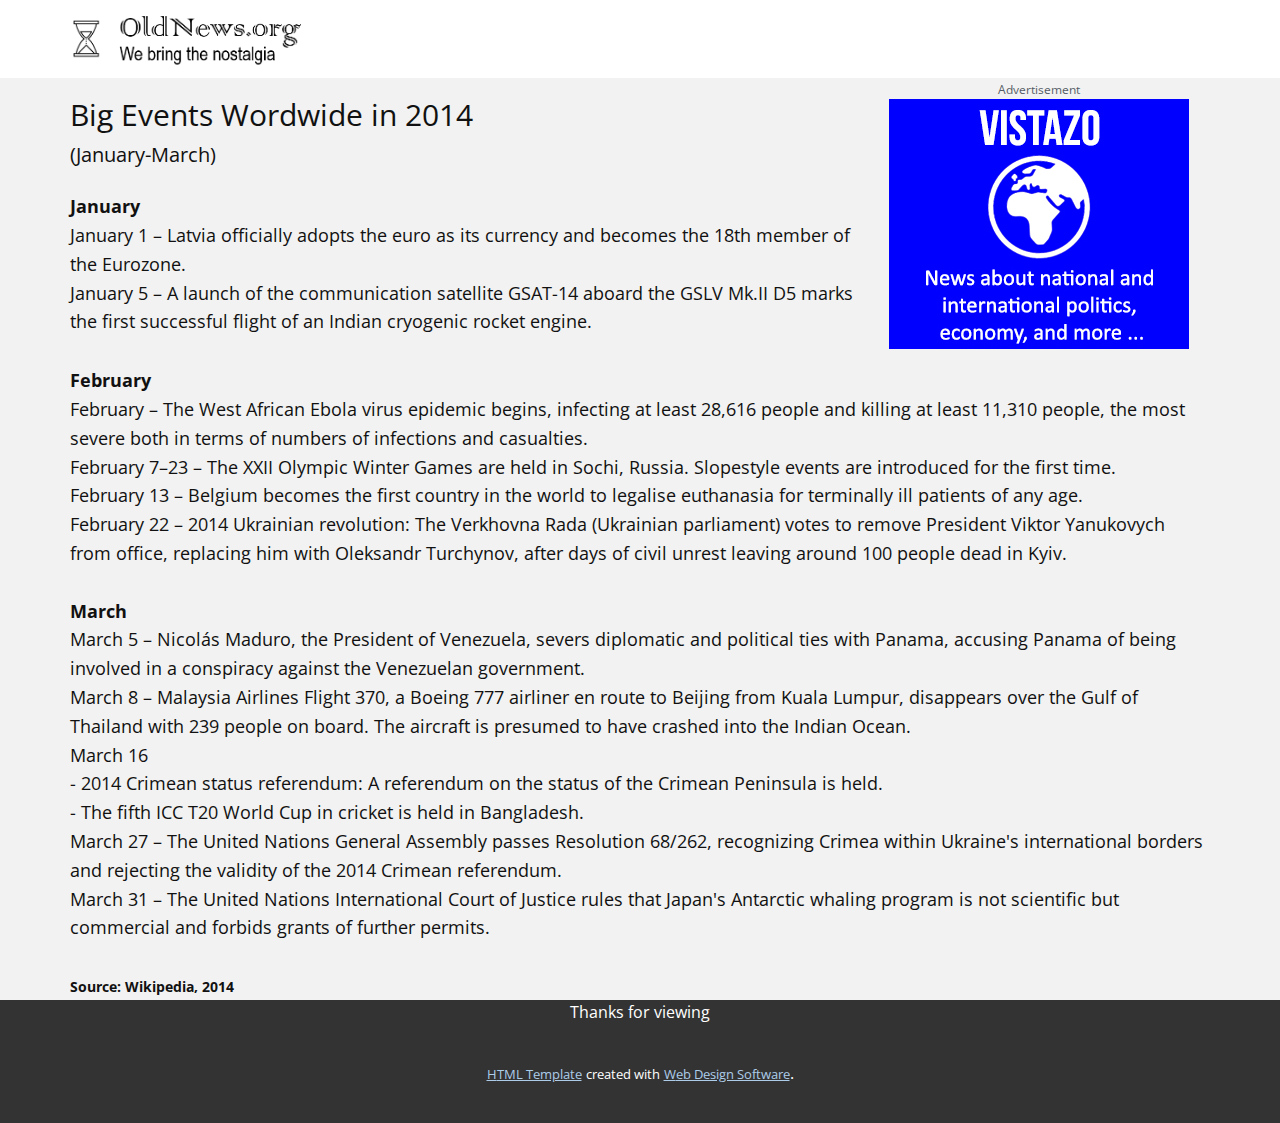
<file: site7/index.html>
<!DOCTYPE html>
<html style="font-size: 16px;">
  <head>
    <meta name="viewport" content="width=device-width, initial-scale=1.0">
    <meta charset="utf-8">
    <meta name="keywords" content="INTUITIVE">
    <meta name="description" content="">
    <meta name="page_type" content="np-template-header-footer-from-plugin">
    <title>Situation 7</title>
    <link rel="stylesheet" href="nicepage.css" media="screen">
<link rel="stylesheet" href="Situation-7.css" media="screen">
    <script class="u-script" type="text/javascript" src="jquery.js" defer=""></script>
    <script class="u-script" type="text/javascript" src="nicepage.js" defer=""></script>
    <meta name="generator" content="Nicepage 3.3.3, nicepage.com">
    <link id="u-theme-google-font" rel="stylesheet" href="https://fonts.googleapis.com/css?family=Roboto:100,100i,300,300i,400,400i,500,500i,700,700i,900,900i|Open+Sans:300,300i,400,400i,600,600i,700,700i,800,800i">
    
    
    
    <script type="application/ld+json">{
		"@context": "http://schema.org",
		"@type": "Organization",
		"name": "",
		"url": "index.html"
}</script>
    <meta property="og:title" content="Situation 7">
    <meta property="og:type" content="website">
    <meta name="theme-color" content="#478ac9">
    <link rel="canonical" href="index.html">
    <meta property="og:url" content="index.html">
  </head>
  <body data-home-page="Situation-7.html" data-home-page-title="Situation 7" class="u-body"><header class="u-clearfix u-header u-white u-header" id="sec-0cfb"><div class="u-clearfix u-sheet u-sheet-1">
        <img src="images/11.png" alt="" class="u-expanded-height u-image u-image-default u-image-1" data-image-width="1259" data-image-height="173">
      </div></header>
    <section class="u-clearfix u-grey-5 u-section-1" id="sec-c8c6">
      <div class="u-clearfix u-sheet u-sheet-1">
        <p class="u-small-text u-text u-text-font u-text-palette-5-dark-2 u-text-variant u-text-1">Advertisement</p>
        <p class="u-text u-text-2">
          <span style="font-size: 1.875rem;">Big Events Wordwide in 2014</span>&nbsp;<span style="font-weight: 400; font-size: 1.25rem;">
            <br>(January-March)&nbsp;
          </span>
          <span style="font-size: 0.625rem;"></span>
          <br>
        </p>
        <img src="images/11.mediumbluestatic.jpg" alt="" class="u-image u-image-default u-image-1">
        <p class="u-text u-text-3">
          <span style="font-weight: 700;">January&nbsp;</span>
          <br>January 1 – Latvia officially adopts the
euro as its currency and becomes the 18th member of the Eurozone.&nbsp;<br>January 5 – A launch of the communication
satellite GSAT-14 aboard the GSLV Mk.II D5 marks the first successful flight of
an Indian cryogenic rocket engine.
&nbsp;&nbsp;<br>
        </p>
      </div>
    </section>
    <section class="u-clearfix u-grey-5 u-section-2" id="sec-6941">
      <div class="u-clearfix u-sheet u-valign-middle-xl u-sheet-1">
        <p class="u-text u-text-1">
          <span style="font-weight: 700;">February&nbsp;</span>
          <br>February – The West African Ebola virus epidemic begins, infecting at least 28,616 people and killing at least 11,310 people, the most severe both in terms of numbers of infections and casualties.&nbsp;<br>February 7–23 – The XXII Olympic Winter Games are held in Sochi, Russia. Slopestyle events are introduced for the first time.&nbsp;<br>February 13 – Belgium becomes the first country in the world to legalise euthanasia for terminally ill patients of any age.&nbsp;<br>February 22 – 2014 Ukrainian revolution: The Verkhovna Rada (Ukrainian parliament) votes to remove President Viktor Yanukovych from office, replacing him with Oleksandr Turchynov, after days of civil unrest leaving around 100 people dead in Kyiv.&nbsp; &nbsp;<br>
          <br>
          <span style="font-weight: 700;">March&nbsp;</span>
          <br>March 5 – Nicolás Maduro, the President of Venezuela, severs diplomatic and political ties with Panama, accusing Panama of being involved in a conspiracy against the Venezuelan government.&nbsp;<br>March 8 – Malaysia Airlines Flight 370, a Boeing 777 airliner en route to Beijing from Kuala Lumpur, disappears over the Gulf of Thailand with 239 people on board. The aircraft is presumed to have crashed into the Indian Ocean.&nbsp;<br>March 16&nbsp;<br>- 2014 Crimean status referendum: A referendum on the status of the Crimean Peninsula is held.&nbsp;<br>- The fifth ICC T20 World Cup in cricket is held in Bangladesh.&nbsp;<br>March 27 – The United Nations General Assembly passes Resolution 68/262, recognizing Crimea within Ukraine's international borders and rejecting the validity of the 2014 Crimean referendum.&nbsp;<br>March 31 – The United Nations International Court of Justice rules that Japan's Antarctic whaling program is not scientific but commercial and forbids grants of further permits.&nbsp;<br>
          <br>
          <span style="font-size: 0.875rem; font-weight: 700;">Source: Wikipedia, 2014</span>
        </p>
      </div>
    </section>
    
    
    <footer class="u-align-left u-clearfix u-footer u-grey-80 u-footer" id="sec-8908"><div class="u-clearfix u-sheet u-sheet-1">
        <p class="u-align-center u-text u-text-default u-text-1">Thanks for viewing</p>
      </div></footer>
    <section class="u-backlink u-clearfix u-grey-80">
      <a class="u-link" href="https://nicepage.com/html-templates" target="_blank">
        <span>HTML Template</span>
      </a>
      <p class="u-text">
        <span>created with</span>
      </p>
      <a class="u-link" href="https://nicepage.com/" target="_blank">
        <span>Web Design Software</span>
      </a>. 
    </section>
  </body>
</html>
</file>
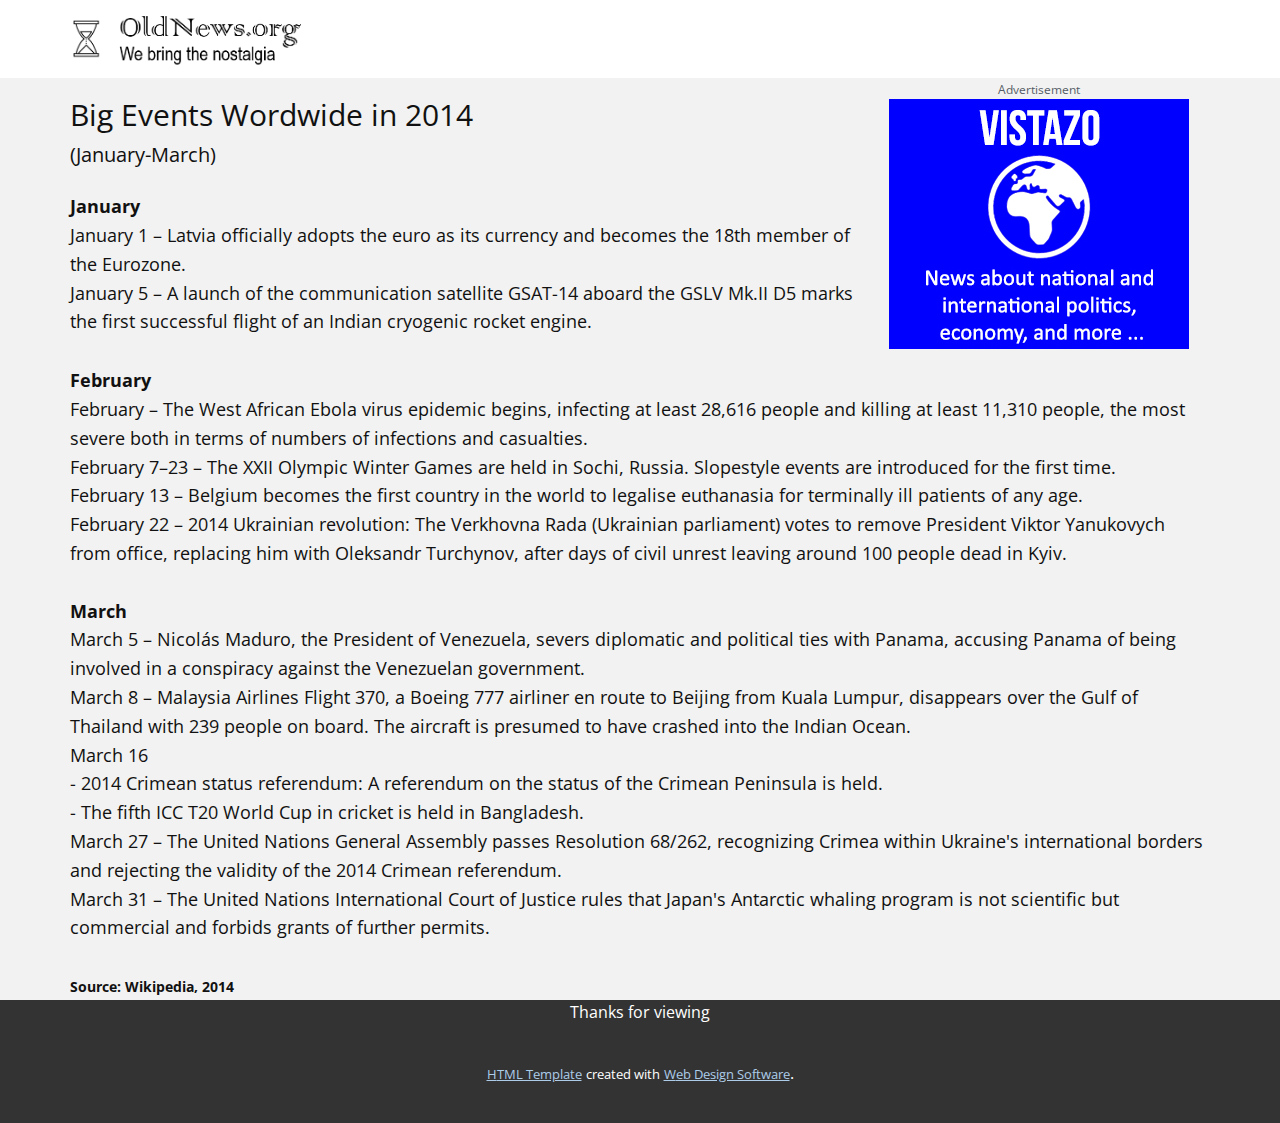
<file: site7/Situation-7.html>
<!DOCTYPE html>
<html style="font-size: 16px;">
  <head>
    <meta name="viewport" content="width=device-width, initial-scale=1.0">
    <meta charset="utf-8">
    <meta name="keywords" content="INTUITIVE">
    <meta name="description" content="">
    <meta name="page_type" content="np-template-header-footer-from-plugin">
    <title>Situation 7</title>
    <link rel="stylesheet" href="nicepage.css" media="screen">
<link rel="stylesheet" href="Situation-7.css" media="screen">
    <script class="u-script" type="text/javascript" src="jquery.js" defer=""></script>
    <script class="u-script" type="text/javascript" src="nicepage.js" defer=""></script>
    <meta name="generator" content="Nicepage 3.3.3, nicepage.com">
    <link id="u-theme-google-font" rel="stylesheet" href="https://fonts.googleapis.com/css?family=Roboto:100,100i,300,300i,400,400i,500,500i,700,700i,900,900i|Open+Sans:300,300i,400,400i,600,600i,700,700i,800,800i">
    
    
    
    <script type="application/ld+json">{
		"@context": "http://schema.org",
		"@type": "Organization",
		"name": "",
		"url": "index.html"
}</script>
    <meta property="og:title" content="Situation 7">
    <meta property="og:type" content="website">
    <meta name="theme-color" content="#478ac9">
    <link rel="canonical" href="index.html">
    <meta property="og:url" content="index.html">
  </head>
  <body class="u-body"><header class="u-clearfix u-header u-white u-header" id="sec-0cfb"><div class="u-clearfix u-sheet u-sheet-1">
        <img src="images/11.png" alt="" class="u-expanded-height u-image u-image-default u-image-1" data-image-width="1259" data-image-height="173">
      </div></header>
    <section class="u-clearfix u-grey-5 u-section-1" id="sec-c8c6">
      <div class="u-clearfix u-sheet u-sheet-1">
        <p class="u-small-text u-text u-text-font u-text-palette-5-dark-2 u-text-variant u-text-1">Advertisement</p>
        <p class="u-text u-text-2">
          <span style="font-size: 1.875rem;">Big Events Wordwide in 2014</span>&nbsp;<span style="font-weight: 400; font-size: 1.25rem;">
            <br>(January-March)&nbsp;
          </span>
          <span style="font-size: 0.625rem;"></span>
          <br>
        </p>
        <img src="images/11.mediumbluestatic.jpg" alt="" class="u-image u-image-default u-image-1">
        <p class="u-text u-text-3">
          <span style="font-weight: 700;">January&nbsp;</span>
          <br>January 1 – Latvia officially adopts the
euro as its currency and becomes the 18th member of the Eurozone.&nbsp;<br>January 5 – A launch of the communication
satellite GSAT-14 aboard the GSLV Mk.II D5 marks the first successful flight of
an Indian cryogenic rocket engine.
&nbsp;&nbsp;<br>
        </p>
      </div>
    </section>
    <section class="u-clearfix u-grey-5 u-section-2" id="sec-6941">
      <div class="u-clearfix u-sheet u-valign-middle-xl u-sheet-1">
        <p class="u-text u-text-1">
          <span style="font-weight: 700;">February&nbsp;</span>
          <br>February – The West African Ebola virus epidemic begins, infecting at least 28,616 people and killing at least 11,310 people, the most severe both in terms of numbers of infections and casualties.&nbsp;<br>February 7–23 – The XXII Olympic Winter Games are held in Sochi, Russia. Slopestyle events are introduced for the first time.&nbsp;<br>February 13 – Belgium becomes the first country in the world to legalise euthanasia for terminally ill patients of any age.&nbsp;<br>February 22 – 2014 Ukrainian revolution: The Verkhovna Rada (Ukrainian parliament) votes to remove President Viktor Yanukovych from office, replacing him with Oleksandr Turchynov, after days of civil unrest leaving around 100 people dead in Kyiv.&nbsp; &nbsp;<br>
          <br>
          <span style="font-weight: 700;">March&nbsp;</span>
          <br>March 5 – Nicolás Maduro, the President of Venezuela, severs diplomatic and political ties with Panama, accusing Panama of being involved in a conspiracy against the Venezuelan government.&nbsp;<br>March 8 – Malaysia Airlines Flight 370, a Boeing 777 airliner en route to Beijing from Kuala Lumpur, disappears over the Gulf of Thailand with 239 people on board. The aircraft is presumed to have crashed into the Indian Ocean.&nbsp;<br>March 16&nbsp;<br>- 2014 Crimean status referendum: A referendum on the status of the Crimean Peninsula is held.&nbsp;<br>- The fifth ICC T20 World Cup in cricket is held in Bangladesh.&nbsp;<br>March 27 – The United Nations General Assembly passes Resolution 68/262, recognizing Crimea within Ukraine's international borders and rejecting the validity of the 2014 Crimean referendum.&nbsp;<br>March 31 – The United Nations International Court of Justice rules that Japan's Antarctic whaling program is not scientific but commercial and forbids grants of further permits.&nbsp;<br>
          <br>
          <span style="font-size: 0.875rem; font-weight: 700;">Source: Wikipedia, 2014</span>
        </p>
      </div>
    </section>
    
    
    <footer class="u-align-left u-clearfix u-footer u-grey-80 u-footer" id="sec-8908"><div class="u-clearfix u-sheet u-sheet-1">
        <p class="u-align-center u-text u-text-default u-text-1">Thanks for viewing</p>
      </div></footer>
    <section class="u-backlink u-clearfix u-grey-80">
      <a class="u-link" href="https://nicepage.com/html-templates" target="_blank">
        <span>HTML Template</span>
      </a>
      <p class="u-text">
        <span>created with</span>
      </p>
      <a class="u-link" href="https://nicepage.com/" target="_blank">
        <span>Web Design Software</span>
      </a>. 
    </section>
  </body>
</html>
</file>
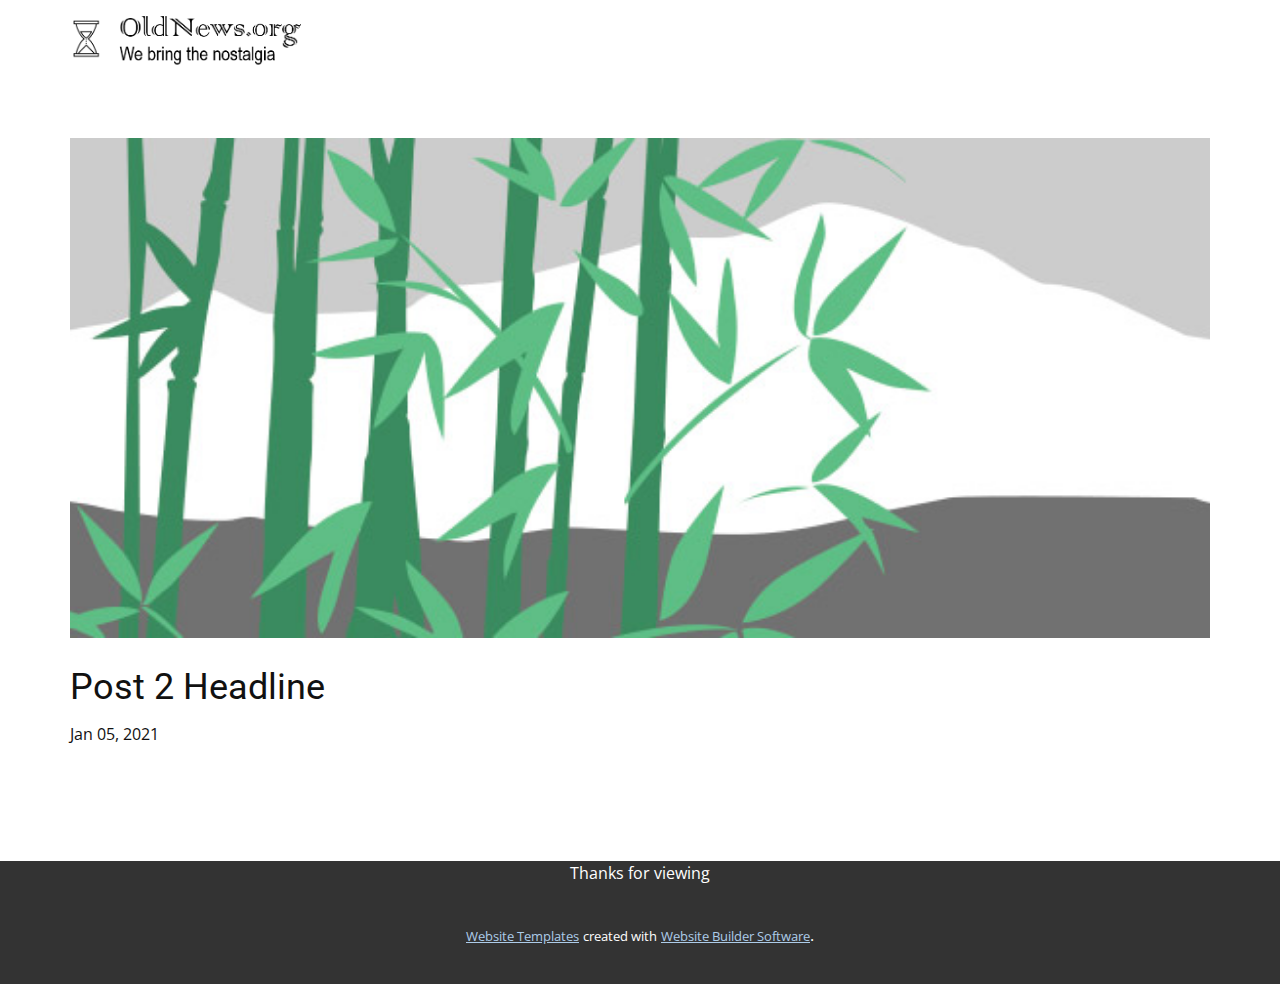
<file: site7/blog/post-1.html>
<!doctype html>
<html style="font-size: 16px;"><head>
    <meta name="viewport" content="width=device-width, initial-scale=1.0">
    <meta charset="utf-8">
    <meta name="keywords" content="Blog Post 1">
    <meta name="description" content="">
    <meta name="page_type" content="np-template-header-footer-from-plugin">
    <title>Post 2 Headline</title>
    <link rel="stylesheet" href="../nicepage.css" media="screen">
<link rel="stylesheet" href="../Post-Template.css" media="screen">
    <script class="u-script" type="text/javascript" src="../jquery.js" defer=""></script>
    <script class="u-script" type="text/javascript" src="../nicepage.js" defer=""></script>
    <meta name="generator" content="Nicepage 3.3.3, nicepage.com">
    <link id="u-theme-google-font" rel="stylesheet" href="https://fonts.googleapis.com/css?family=Roboto:100,100i,300,300i,400,400i,500,500i,700,700i,900,900i|Open+Sans:300,300i,400,400i,600,600i,700,700i,800,800i">
    
    
    <script type="application/ld+json">{
		"@context": "http://schema.org",
		"@type": "Organization",
		"name": "",
		"url": "index.html"
}</script>
    <meta property="og:title" content="Post Template">
    <meta property="og:type" content="website">
    <meta name="theme-color" content="#478ac9">
    <link rel="canonical" href="../index.html">
    <meta property="og:url" content="index.html">
  </head>
  <body class="u-body"><header class="u-clearfix u-header u-white u-header" id="sec-0cfb"><div class="u-clearfix u-sheet u-sheet-1">
        <img src="../images/11.png" alt="" class="u-expanded-height u-image u-image-default u-image-1" data-image-width="1259" data-image-height="173">
      </div></header>
    <section class="u-clearfix u-section-1" id="sec-07db">
      <div class="u-clearfix u-sheet u-sheet-1">
        <img src="../images/2.jpeg" alt="" class="u-blog-control u-expanded-width u-image u-image-default u-image-1" data-image-width="1080" data-image-height="1080">
        <h2 class="u-blog-control u-custom-font u-expanded-width u-heading-font u-text u-text-1">Post 2 Headline</h2>
        <div class="u-metadata u-metadata-1">
          <span class="u-meta-date u-meta-icon">Jan 05, 2021</span>
          
          
        </div>
        
      </div>
    </section>
    
    
    <footer class="u-align-left u-clearfix u-footer u-grey-80 u-footer" id="sec-8908"><div class="u-clearfix u-sheet u-sheet-1">
        <p class="u-align-center u-text u-text-default u-text-1">Thanks for viewing</p>
      </div></footer>
    <section class="u-backlink u-clearfix u-grey-80">
      <a class="u-link" href="https://nicepage.com/website-templates" target="_blank">
        <span>Website Templates</span>
      </a>
      <p class="u-text">
        <span>created with</span>
      </p>
      <a class="u-link" href="https://nicepage.com/" target="_blank">
        <span>Website Builder Software</span>
      </a>. 
    </section>
  
</body></html>
</file>
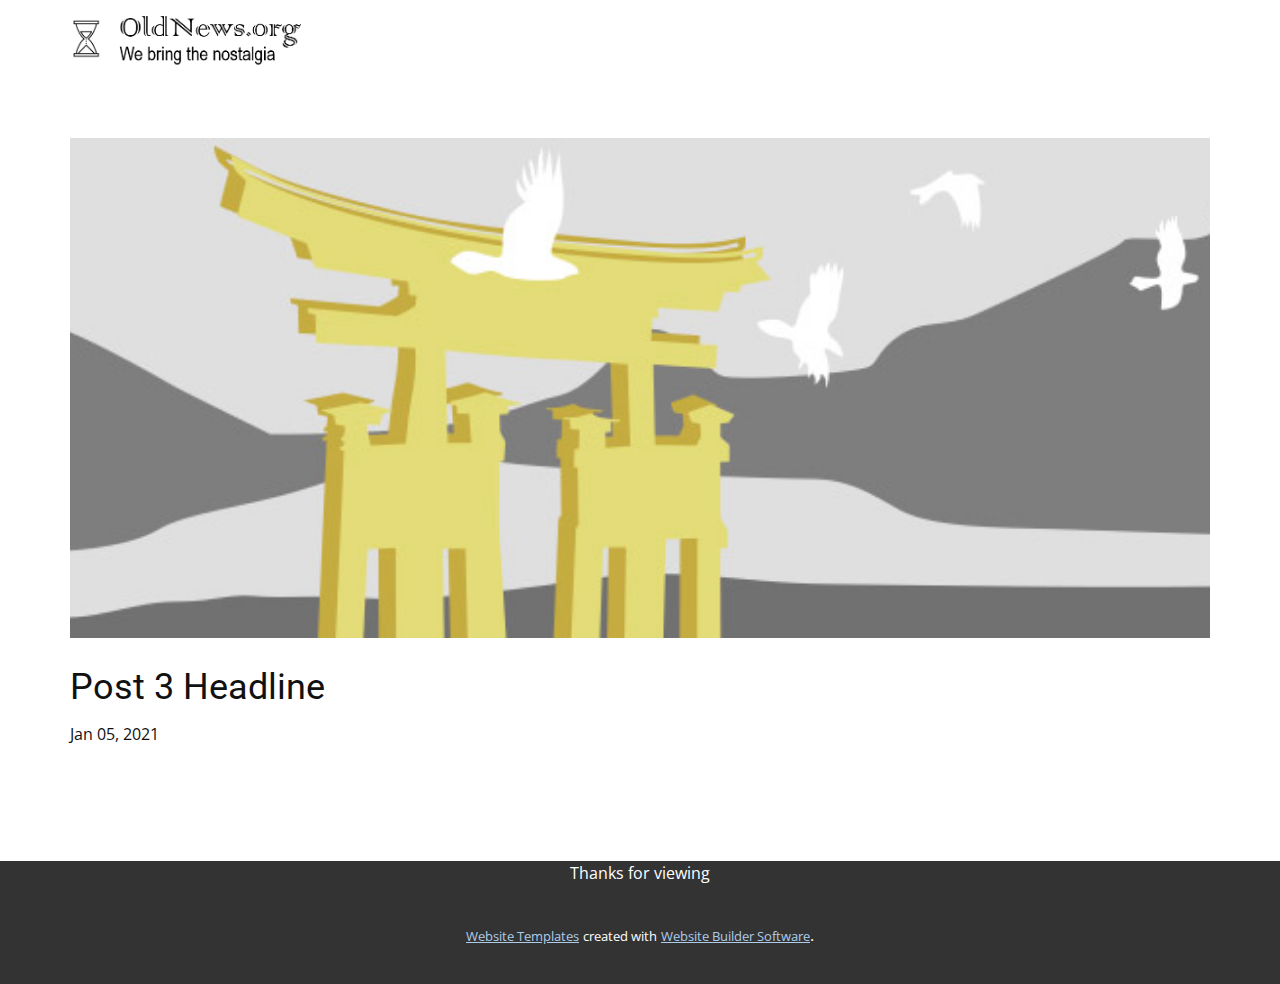
<file: site7/blog/post-2.html>
<!doctype html>
<html style="font-size: 16px;"><head>
    <meta name="viewport" content="width=device-width, initial-scale=1.0">
    <meta charset="utf-8">
    <meta name="keywords" content="Blog Post 1">
    <meta name="description" content="">
    <meta name="page_type" content="np-template-header-footer-from-plugin">
    <title>Post 3 Headline</title>
    <link rel="stylesheet" href="../nicepage.css" media="screen">
<link rel="stylesheet" href="../Post-Template.css" media="screen">
    <script class="u-script" type="text/javascript" src="../jquery.js" defer=""></script>
    <script class="u-script" type="text/javascript" src="../nicepage.js" defer=""></script>
    <meta name="generator" content="Nicepage 3.3.3, nicepage.com">
    <link id="u-theme-google-font" rel="stylesheet" href="https://fonts.googleapis.com/css?family=Roboto:100,100i,300,300i,400,400i,500,500i,700,700i,900,900i|Open+Sans:300,300i,400,400i,600,600i,700,700i,800,800i">
    
    
    <script type="application/ld+json">{
		"@context": "http://schema.org",
		"@type": "Organization",
		"name": "",
		"url": "index.html"
}</script>
    <meta property="og:title" content="Post Template">
    <meta property="og:type" content="website">
    <meta name="theme-color" content="#478ac9">
    <link rel="canonical" href="../index.html">
    <meta property="og:url" content="index.html">
  </head>
  <body class="u-body"><header class="u-clearfix u-header u-white u-header" id="sec-0cfb"><div class="u-clearfix u-sheet u-sheet-1">
        <img src="../images/11.png" alt="" class="u-expanded-height u-image u-image-default u-image-1" data-image-width="1259" data-image-height="173">
      </div></header>
    <section class="u-clearfix u-section-1" id="sec-07db">
      <div class="u-clearfix u-sheet u-sheet-1">
        <img src="../images/3.jpeg" alt="" class="u-blog-control u-expanded-width u-image u-image-default u-image-1" data-image-width="1080" data-image-height="1080">
        <h2 class="u-blog-control u-custom-font u-expanded-width u-heading-font u-text u-text-1">Post 3 Headline</h2>
        <div class="u-metadata u-metadata-1">
          <span class="u-meta-date u-meta-icon">Jan 05, 2021</span>
          
          
        </div>
        
      </div>
    </section>
    
    
    <footer class="u-align-left u-clearfix u-footer u-grey-80 u-footer" id="sec-8908"><div class="u-clearfix u-sheet u-sheet-1">
        <p class="u-align-center u-text u-text-default u-text-1">Thanks for viewing</p>
      </div></footer>
    <section class="u-backlink u-clearfix u-grey-80">
      <a class="u-link" href="https://nicepage.com/website-templates" target="_blank">
        <span>Website Templates</span>
      </a>
      <p class="u-text">
        <span>created with</span>
      </p>
      <a class="u-link" href="https://nicepage.com/" target="_blank">
        <span>Website Builder Software</span>
      </a>. 
    </section>
  
</body></html>
</file>
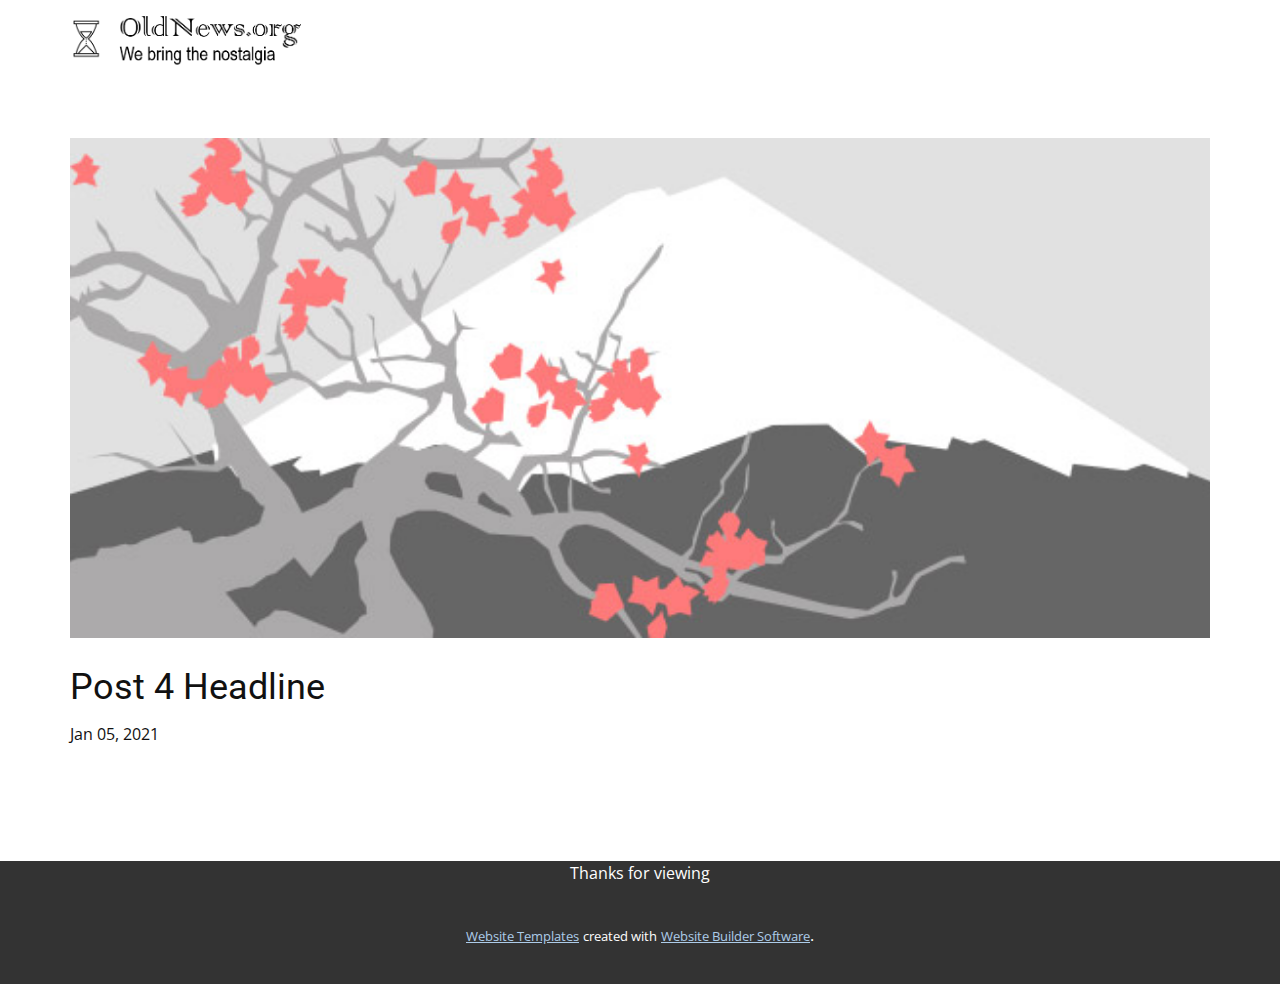
<file: site7/blog/post-3.html>
<!doctype html>
<html style="font-size: 16px;"><head>
    <meta name="viewport" content="width=device-width, initial-scale=1.0">
    <meta charset="utf-8">
    <meta name="keywords" content="Blog Post 1">
    <meta name="description" content="">
    <meta name="page_type" content="np-template-header-footer-from-plugin">
    <title>Post 4 Headline</title>
    <link rel="stylesheet" href="../nicepage.css" media="screen">
<link rel="stylesheet" href="../Post-Template.css" media="screen">
    <script class="u-script" type="text/javascript" src="../jquery.js" defer=""></script>
    <script class="u-script" type="text/javascript" src="../nicepage.js" defer=""></script>
    <meta name="generator" content="Nicepage 3.3.3, nicepage.com">
    <link id="u-theme-google-font" rel="stylesheet" href="https://fonts.googleapis.com/css?family=Roboto:100,100i,300,300i,400,400i,500,500i,700,700i,900,900i|Open+Sans:300,300i,400,400i,600,600i,700,700i,800,800i">
    
    
    <script type="application/ld+json">{
		"@context": "http://schema.org",
		"@type": "Organization",
		"name": "",
		"url": "index.html"
}</script>
    <meta property="og:title" content="Post Template">
    <meta property="og:type" content="website">
    <meta name="theme-color" content="#478ac9">
    <link rel="canonical" href="../index.html">
    <meta property="og:url" content="index.html">
  </head>
  <body class="u-body"><header class="u-clearfix u-header u-white u-header" id="sec-0cfb"><div class="u-clearfix u-sheet u-sheet-1">
        <img src="../images/11.png" alt="" class="u-expanded-height u-image u-image-default u-image-1" data-image-width="1259" data-image-height="173">
      </div></header>
    <section class="u-clearfix u-section-1" id="sec-07db">
      <div class="u-clearfix u-sheet u-sheet-1">
        <img src="../images/1.jpeg" alt="" class="u-blog-control u-expanded-width u-image u-image-default u-image-1" data-image-width="1080" data-image-height="1080">
        <h2 class="u-blog-control u-custom-font u-expanded-width u-heading-font u-text u-text-1">Post 4 Headline</h2>
        <div class="u-metadata u-metadata-1">
          <span class="u-meta-date u-meta-icon">Jan 05, 2021</span>
          
          
        </div>
        
      </div>
    </section>
    
    
    <footer class="u-align-left u-clearfix u-footer u-grey-80 u-footer" id="sec-8908"><div class="u-clearfix u-sheet u-sheet-1">
        <p class="u-align-center u-text u-text-default u-text-1">Thanks for viewing</p>
      </div></footer>
    <section class="u-backlink u-clearfix u-grey-80">
      <a class="u-link" href="https://nicepage.com/website-templates" target="_blank">
        <span>Website Templates</span>
      </a>
      <p class="u-text">
        <span>created with</span>
      </p>
      <a class="u-link" href="https://nicepage.com/" target="_blank">
        <span>Website Builder Software</span>
      </a>. 
    </section>
  
</body></html>
</file>
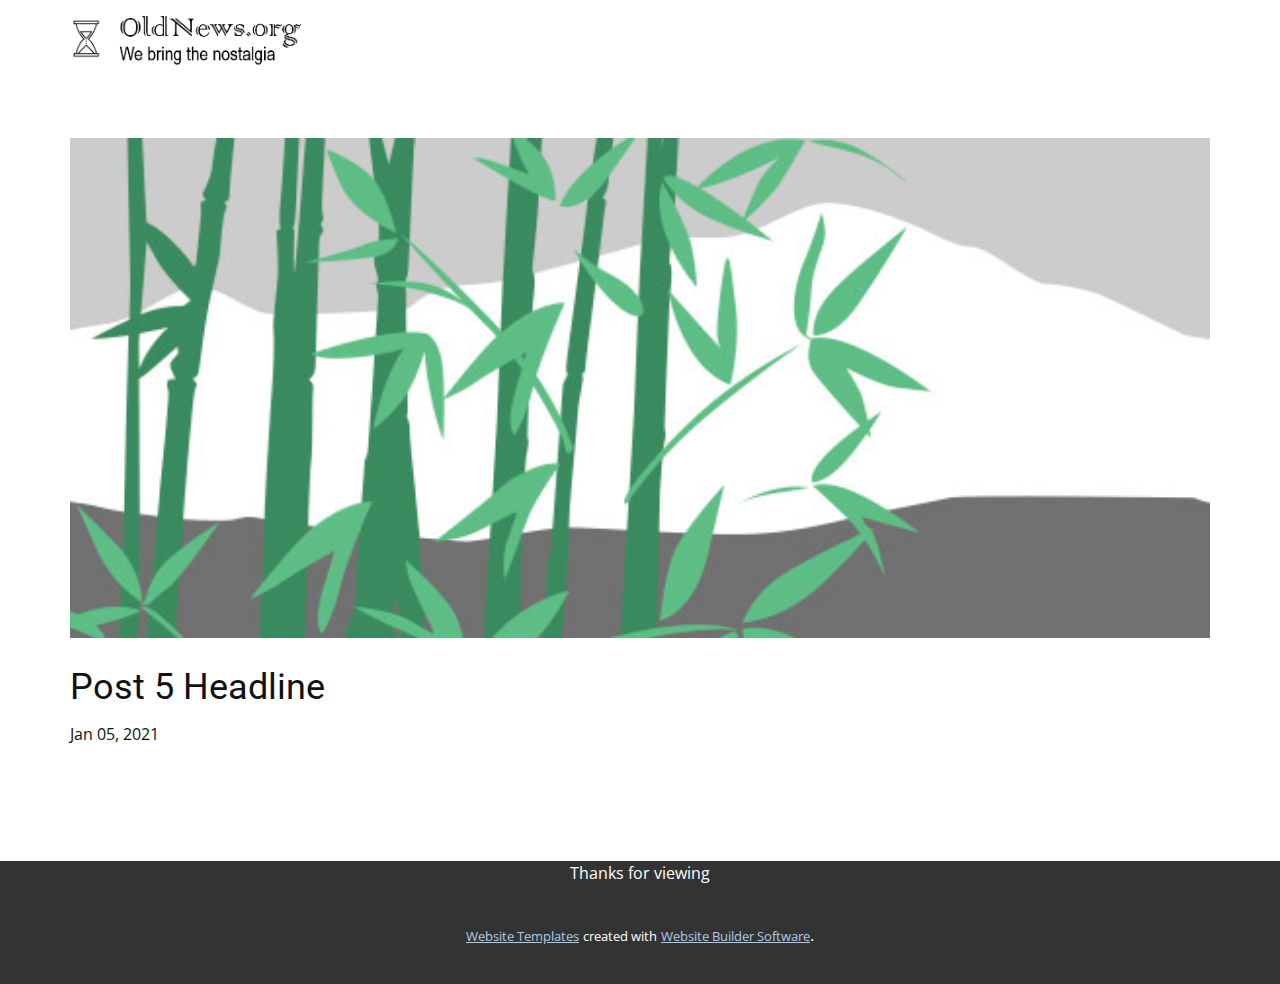
<file: site7/blog/post-4.html>
<!doctype html>
<html style="font-size: 16px;"><head>
    <meta name="viewport" content="width=device-width, initial-scale=1.0">
    <meta charset="utf-8">
    <meta name="keywords" content="Blog Post 1">
    <meta name="description" content="">
    <meta name="page_type" content="np-template-header-footer-from-plugin">
    <title>Post 5 Headline</title>
    <link rel="stylesheet" href="../nicepage.css" media="screen">
<link rel="stylesheet" href="../Post-Template.css" media="screen">
    <script class="u-script" type="text/javascript" src="../jquery.js" defer=""></script>
    <script class="u-script" type="text/javascript" src="../nicepage.js" defer=""></script>
    <meta name="generator" content="Nicepage 3.3.3, nicepage.com">
    <link id="u-theme-google-font" rel="stylesheet" href="https://fonts.googleapis.com/css?family=Roboto:100,100i,300,300i,400,400i,500,500i,700,700i,900,900i|Open+Sans:300,300i,400,400i,600,600i,700,700i,800,800i">
    
    
    <script type="application/ld+json">{
		"@context": "http://schema.org",
		"@type": "Organization",
		"name": "",
		"url": "index.html"
}</script>
    <meta property="og:title" content="Post Template">
    <meta property="og:type" content="website">
    <meta name="theme-color" content="#478ac9">
    <link rel="canonical" href="../index.html">
    <meta property="og:url" content="index.html">
  </head>
  <body class="u-body"><header class="u-clearfix u-header u-white u-header" id="sec-0cfb"><div class="u-clearfix u-sheet u-sheet-1">
        <img src="../images/11.png" alt="" class="u-expanded-height u-image u-image-default u-image-1" data-image-width="1259" data-image-height="173">
      </div></header>
    <section class="u-clearfix u-section-1" id="sec-07db">
      <div class="u-clearfix u-sheet u-sheet-1">
        <img src="../images/2.jpeg" alt="" class="u-blog-control u-expanded-width u-image u-image-default u-image-1" data-image-width="1080" data-image-height="1080">
        <h2 class="u-blog-control u-custom-font u-expanded-width u-heading-font u-text u-text-1">Post 5 Headline</h2>
        <div class="u-metadata u-metadata-1">
          <span class="u-meta-date u-meta-icon">Jan 05, 2021</span>
          
          
        </div>
        
      </div>
    </section>
    
    
    <footer class="u-align-left u-clearfix u-footer u-grey-80 u-footer" id="sec-8908"><div class="u-clearfix u-sheet u-sheet-1">
        <p class="u-align-center u-text u-text-default u-text-1">Thanks for viewing</p>
      </div></footer>
    <section class="u-backlink u-clearfix u-grey-80">
      <a class="u-link" href="https://nicepage.com/website-templates" target="_blank">
        <span>Website Templates</span>
      </a>
      <p class="u-text">
        <span>created with</span>
      </p>
      <a class="u-link" href="https://nicepage.com/" target="_blank">
        <span>Website Builder Software</span>
      </a>. 
    </section>
  
</body></html>
</file>
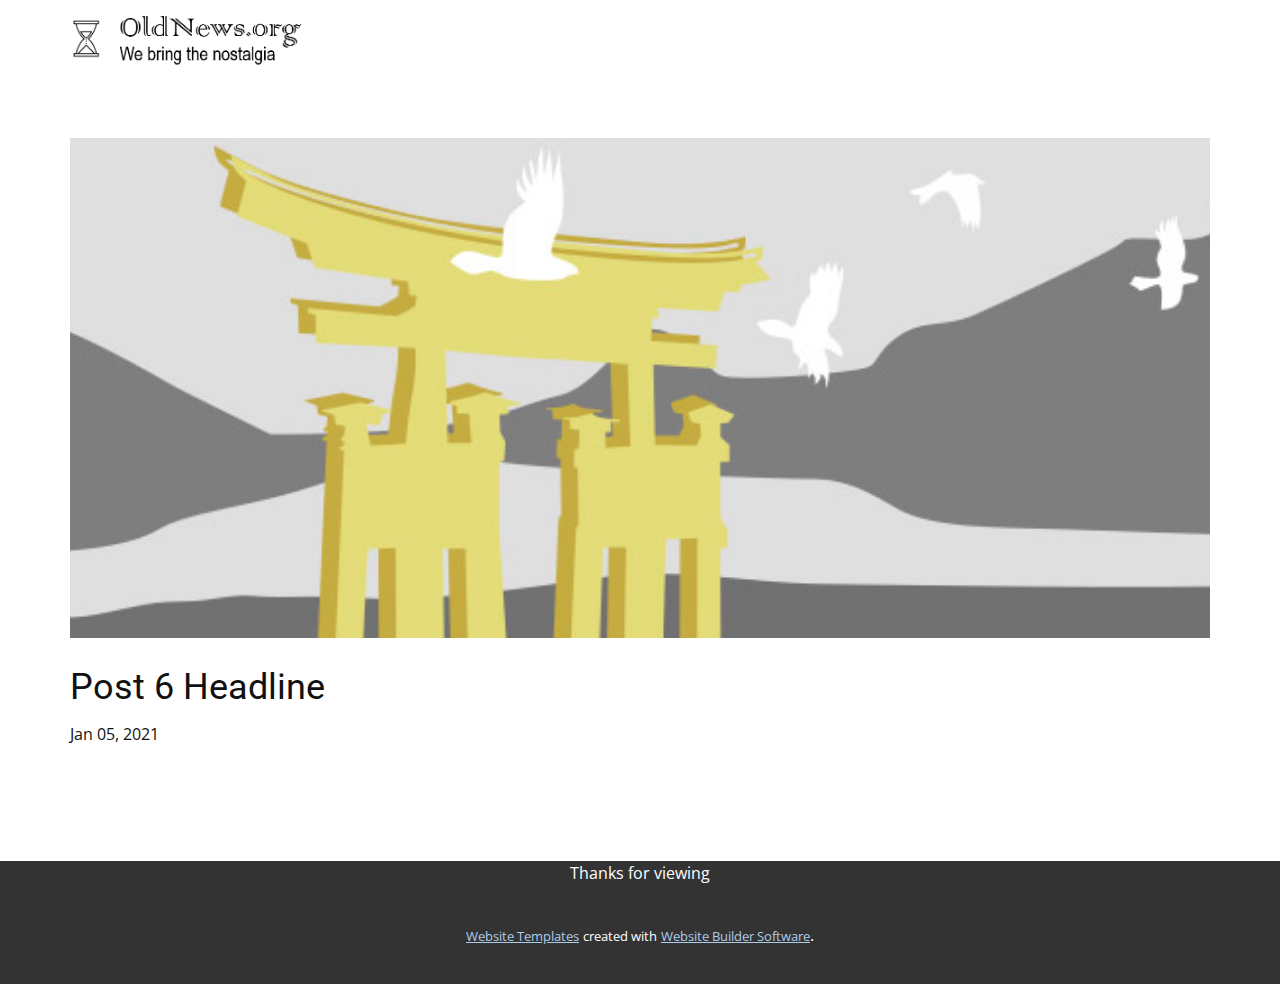
<file: site7/blog/post-5.html>
<!doctype html>
<html style="font-size: 16px;"><head>
    <meta name="viewport" content="width=device-width, initial-scale=1.0">
    <meta charset="utf-8">
    <meta name="keywords" content="Blog Post 1">
    <meta name="description" content="">
    <meta name="page_type" content="np-template-header-footer-from-plugin">
    <title>Post 6 Headline</title>
    <link rel="stylesheet" href="../nicepage.css" media="screen">
<link rel="stylesheet" href="../Post-Template.css" media="screen">
    <script class="u-script" type="text/javascript" src="../jquery.js" defer=""></script>
    <script class="u-script" type="text/javascript" src="../nicepage.js" defer=""></script>
    <meta name="generator" content="Nicepage 3.3.3, nicepage.com">
    <link id="u-theme-google-font" rel="stylesheet" href="https://fonts.googleapis.com/css?family=Roboto:100,100i,300,300i,400,400i,500,500i,700,700i,900,900i|Open+Sans:300,300i,400,400i,600,600i,700,700i,800,800i">
    
    
    <script type="application/ld+json">{
		"@context": "http://schema.org",
		"@type": "Organization",
		"name": "",
		"url": "index.html"
}</script>
    <meta property="og:title" content="Post Template">
    <meta property="og:type" content="website">
    <meta name="theme-color" content="#478ac9">
    <link rel="canonical" href="../index.html">
    <meta property="og:url" content="index.html">
  </head>
  <body class="u-body"><header class="u-clearfix u-header u-white u-header" id="sec-0cfb"><div class="u-clearfix u-sheet u-sheet-1">
        <img src="../images/11.png" alt="" class="u-expanded-height u-image u-image-default u-image-1" data-image-width="1259" data-image-height="173">
      </div></header>
    <section class="u-clearfix u-section-1" id="sec-07db">
      <div class="u-clearfix u-sheet u-sheet-1">
        <img src="../images/3.jpeg" alt="" class="u-blog-control u-expanded-width u-image u-image-default u-image-1" data-image-width="1080" data-image-height="1080">
        <h2 class="u-blog-control u-custom-font u-expanded-width u-heading-font u-text u-text-1">Post 6 Headline</h2>
        <div class="u-metadata u-metadata-1">
          <span class="u-meta-date u-meta-icon">Jan 05, 2021</span>
          
          
        </div>
        
      </div>
    </section>
    
    
    <footer class="u-align-left u-clearfix u-footer u-grey-80 u-footer" id="sec-8908"><div class="u-clearfix u-sheet u-sheet-1">
        <p class="u-align-center u-text u-text-default u-text-1">Thanks for viewing</p>
      </div></footer>
    <section class="u-backlink u-clearfix u-grey-80">
      <a class="u-link" href="https://nicepage.com/website-templates" target="_blank">
        <span>Website Templates</span>
      </a>
      <p class="u-text">
        <span>created with</span>
      </p>
      <a class="u-link" href="https://nicepage.com/" target="_blank">
        <span>Website Builder Software</span>
      </a>. 
    </section>
  
</body></html>
</file>
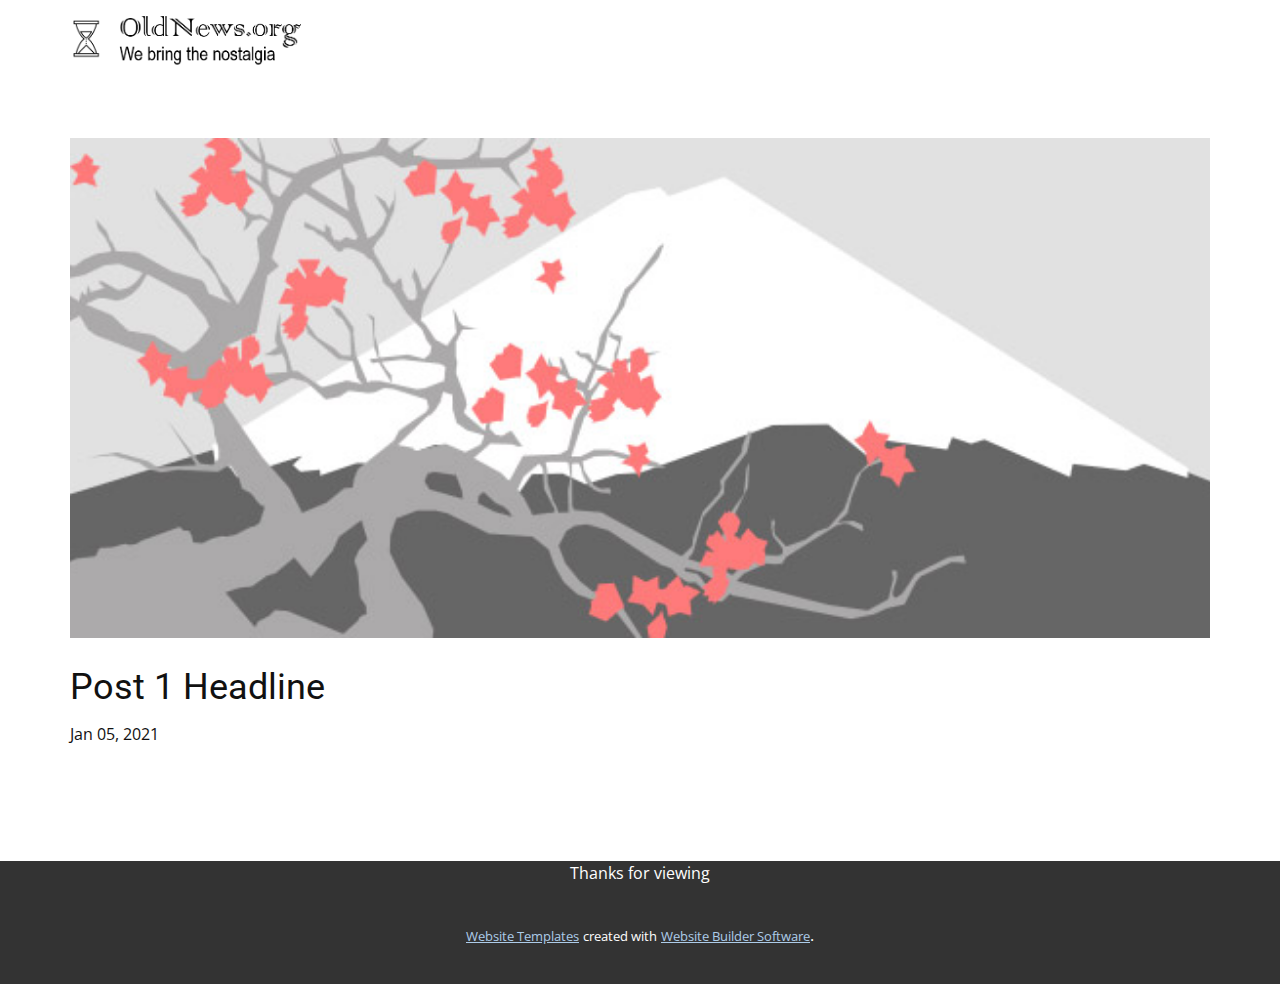
<file: site7/blog/post.html>
<!doctype html>
<html style="font-size: 16px;"><head>
    <meta name="viewport" content="width=device-width, initial-scale=1.0">
    <meta charset="utf-8">
    <meta name="keywords" content="Blog Post 1">
    <meta name="description" content="">
    <meta name="page_type" content="np-template-header-footer-from-plugin">
    <title>Post 1 Headline</title>
    <link rel="stylesheet" href="../nicepage.css" media="screen">
<link rel="stylesheet" href="../Post-Template.css" media="screen">
    <script class="u-script" type="text/javascript" src="../jquery.js" defer=""></script>
    <script class="u-script" type="text/javascript" src="../nicepage.js" defer=""></script>
    <meta name="generator" content="Nicepage 3.3.3, nicepage.com">
    <link id="u-theme-google-font" rel="stylesheet" href="https://fonts.googleapis.com/css?family=Roboto:100,100i,300,300i,400,400i,500,500i,700,700i,900,900i|Open+Sans:300,300i,400,400i,600,600i,700,700i,800,800i">
    
    
    <script type="application/ld+json">{
		"@context": "http://schema.org",
		"@type": "Organization",
		"name": "",
		"url": "index.html"
}</script>
    <meta property="og:title" content="Post Template">
    <meta property="og:type" content="website">
    <meta name="theme-color" content="#478ac9">
    <link rel="canonical" href="../index.html">
    <meta property="og:url" content="index.html">
  </head>
  <body class="u-body"><header class="u-clearfix u-header u-white u-header" id="sec-0cfb"><div class="u-clearfix u-sheet u-sheet-1">
        <img src="../images/11.png" alt="" class="u-expanded-height u-image u-image-default u-image-1" data-image-width="1259" data-image-height="173">
      </div></header>
    <section class="u-clearfix u-section-1" id="sec-07db">
      <div class="u-clearfix u-sheet u-sheet-1">
        <img src="../images/1.jpeg" alt="" class="u-blog-control u-expanded-width u-image u-image-default u-image-1" data-image-width="1080" data-image-height="1080">
        <h2 class="u-blog-control u-custom-font u-expanded-width u-heading-font u-text u-text-1">Post 1 Headline</h2>
        <div class="u-metadata u-metadata-1">
          <span class="u-meta-date u-meta-icon">Jan 05, 2021</span>
          
          
        </div>
        
      </div>
    </section>
    
    
    <footer class="u-align-left u-clearfix u-footer u-grey-80 u-footer" id="sec-8908"><div class="u-clearfix u-sheet u-sheet-1">
        <p class="u-align-center u-text u-text-default u-text-1">Thanks for viewing</p>
      </div></footer>
    <section class="u-backlink u-clearfix u-grey-80">
      <a class="u-link" href="https://nicepage.com/website-templates" target="_blank">
        <span>Website Templates</span>
      </a>
      <p class="u-text">
        <span>created with</span>
      </p>
      <a class="u-link" href="https://nicepage.com/" target="_blank">
        <span>Website Builder Software</span>
      </a>. 
    </section>
  
</body></html>
</file>
<file: site7/Situation-7.css>
.u-section-1 {
  background-image: none;
}

.u-section-1 .u-sheet-1 {
  min-height: 284px;
}

.u-section-1 .u-text-1 {
  font-size: 0.75rem;
  font-weight: normal;
  margin: 2px 102px 0 928px;
}

.u-section-1 .u-text-2 {
  font-weight: normal;
  margin: -8px 0 0;
}

.u-section-1 .u-image-1 {
  width: 300px;
  height: 250px;
  margin: -72px 21px 0 auto;
}

.u-section-1 .u-text-3 {
  font-size: 1.125rem;
  margin: -157px 346px 30px 0;
}

@media (max-width: 1199px) {
  .u-section-1 .u-sheet-1 {
    min-height: 290px;
  }

  .u-section-1 .u-text-1 {
    width: auto;
    margin-top: 10px;
    margin-right: 81px;
    margin-left: 749px;
  }

  .u-section-1 .u-text-2 {
    margin-top: -7px;
  }

  .u-section-1 .u-image-1 {
    margin-top: -71px;
    margin-right: 0;
  }

  .u-section-1 .u-text-3 {
    width: auto;
    margin-top: -159px;
    margin-right: 310px;
    margin-bottom: 2px;
  }
}

@media (max-width: 991px) {
  .u-section-1 .u-sheet-1 {
    min-height: 351px;
  }

  .u-section-1 .u-text-1 {
    margin-top: 69px;
    margin-right: 76px;
    margin-left: 526px;
  }

  .u-section-1 .u-text-2 {
    margin-top: -75px;
  }

  .u-section-1 .u-image-1 {
    margin-top: -5px;
  }

  .u-section-1 .u-text-3 {
    margin-top: -224px;
    margin-right: 346px;
    margin-bottom: 13px;
  }
}

@media (max-width: 767px) {
  .u-section-1 .u-sheet-1 {
    min-height: 459px;
  }

  .u-section-1 .u-text-1 {
    margin-top: 139px;
    margin-right: 83px;
    margin-left: 347px;
  }

  .u-section-1 .u-text-2 {
    margin-top: -153px;
  }

  .u-section-1 .u-image-1 {
    margin-top: 73px;
  }

  .u-section-1 .u-text-3 {
    margin-top: -307px;
    margin-right: 305px;
  }
}

@media (max-width: 575px) {
  .u-section-1 .u-sheet-1 {
    min-height: 703px;
  }

  .u-section-1 .u-text-1 {
    margin-top: 153px;
    margin-right: 102px;
    margin-left: 128px;
  }

  .u-section-1 .u-text-2 {
    margin-top: -167px;
  }

  .u-section-1 .u-image-1 {
    margin-top: 39px;
    margin-right: auto;
  }

  .u-section-1 .u-text-3 {
    margin-top: 19px;
    margin-right: 0;
    margin-bottom: 10px;
  }
}.u-section-2 {
  background-image: none;
}

.u-section-2 .u-sheet-1 {
  min-height: 616px;
}

.u-section-2 .u-text-1 {
  font-size: 1.125rem;
  margin: 0;
}

@media (max-width: 1199px) {
  .u-section-2 .u-sheet-1 {
    min-height: 738px;
  }

  .u-section-2 .u-text-1 {
    margin-top: 20px;
  }
}

@media (max-width: 991px) {
  .u-section-2 .u-sheet-1 {
    min-height: 896px;
  }

  .u-section-2 .u-text-1 {
    margin-top: 8px;
  }
}

@media (max-width: 767px) {
  .u-section-2 .u-sheet-1 {
    min-height: 1072px;
  }
}

@media (max-width: 575px) {
  .u-section-2 .u-sheet-1 {
    min-height: 1556px;
  }

  .u-section-2 .u-text-1 {
    margin-top: 16px;
  }
}
</file>
<file: site7/Post-Template.css>
.u-section-1 {
  background-image: none;
}

.u-section-1 .u-sheet-1 {
  min-height: 783px;
}

.u-section-1 .u-image-1 {
  height: 500px;
  margin: 60px auto 0 0;
}

.u-section-1 .u-text-1 {
  margin: 30px 0 0;
}

.u-section-1 .u-metadata-1 {
  margin: 13px auto 0 0;
}

.u-section-1 .u-text-2 {
  margin: 30px 0 60px;
}

@media (max-width: 1199px) {
  .u-section-1 .u-image-1 {
    margin-right: initial;
    margin-left: initial;
  }

  .u-section-1 .u-text-1 {
    margin-right: initial;
    margin-left: initial;
  }
}

@media (max-width: 991px) {
  .u-section-1 .u-sheet-1 {
    min-height: 768px;
  }

  .u-section-1 .u-image-1 {
    height: 460px;
    margin-right: initial;
    margin-left: initial;
  }
}

@media (max-width: 767px) {
  .u-section-1 .u-text-2 {
    margin-right: initial;
    margin-left: initial;
  }
}

@media (max-width: 575px) {
  .u-section-1 .u-sheet-1 {
    min-height: 659px;
  }

  .u-section-1 .u-image-1 {
    height: 326px;
    margin-right: initial;
    margin-left: initial;
  }
}
</file>
